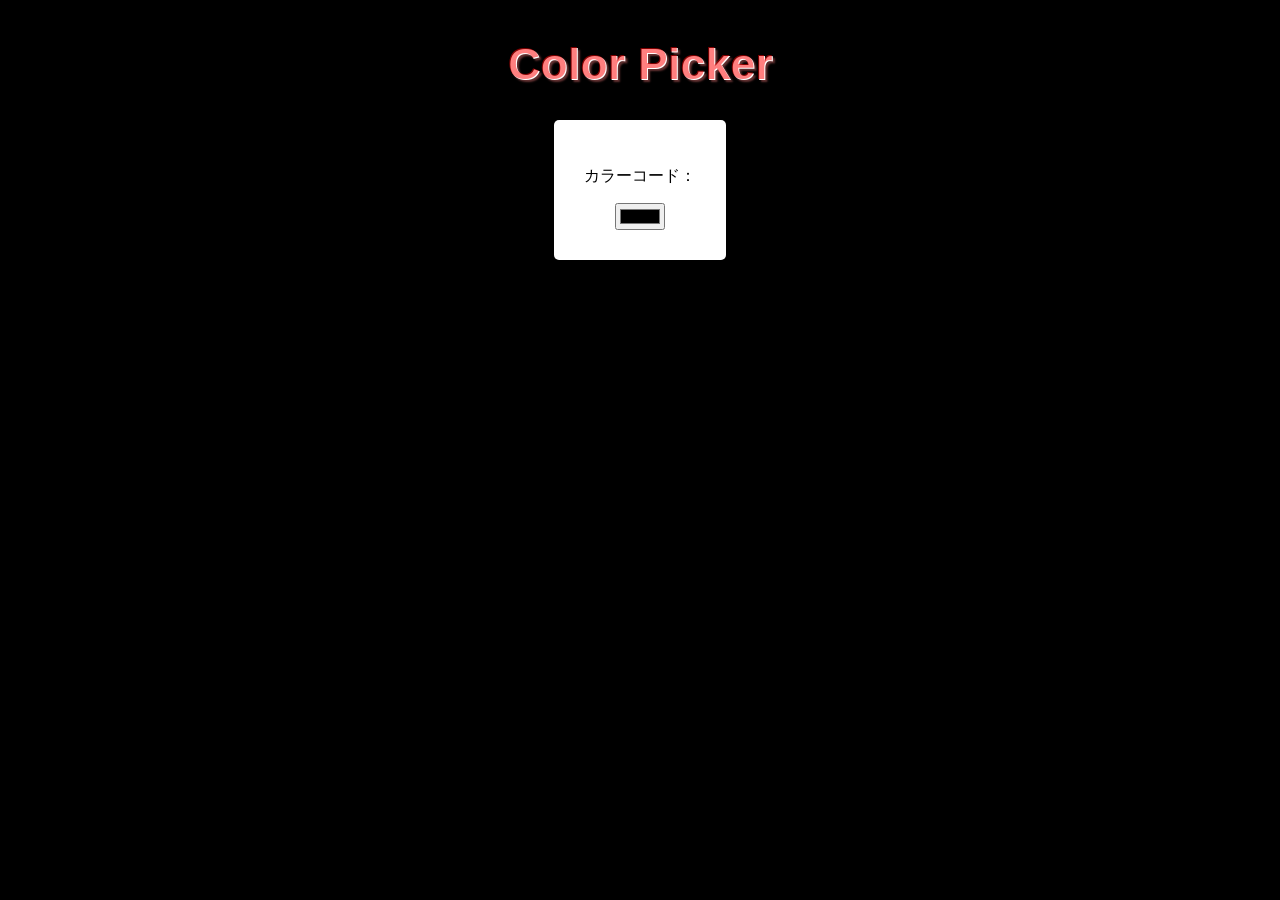
<file: color-picker/index.html>
<!DOCTYPE html>
<html lang="ja">
<head>
    <meta charset="UTF-8">
    <meta name="viewport" content="width=device-width, initial-scale=1.0">
    <title>ColorPicker</title>
    <link rel="stylesheet" href="./style.css">
</head>
<body>

    <h1>Color Picker</h1>

    <div>
        <p id="colorText">カラーコード：</p>  
        <input type="color" id="colorPicker">
    </div>
    
    <script src="./script.js"></script>
  
</body>
</html>
</file>
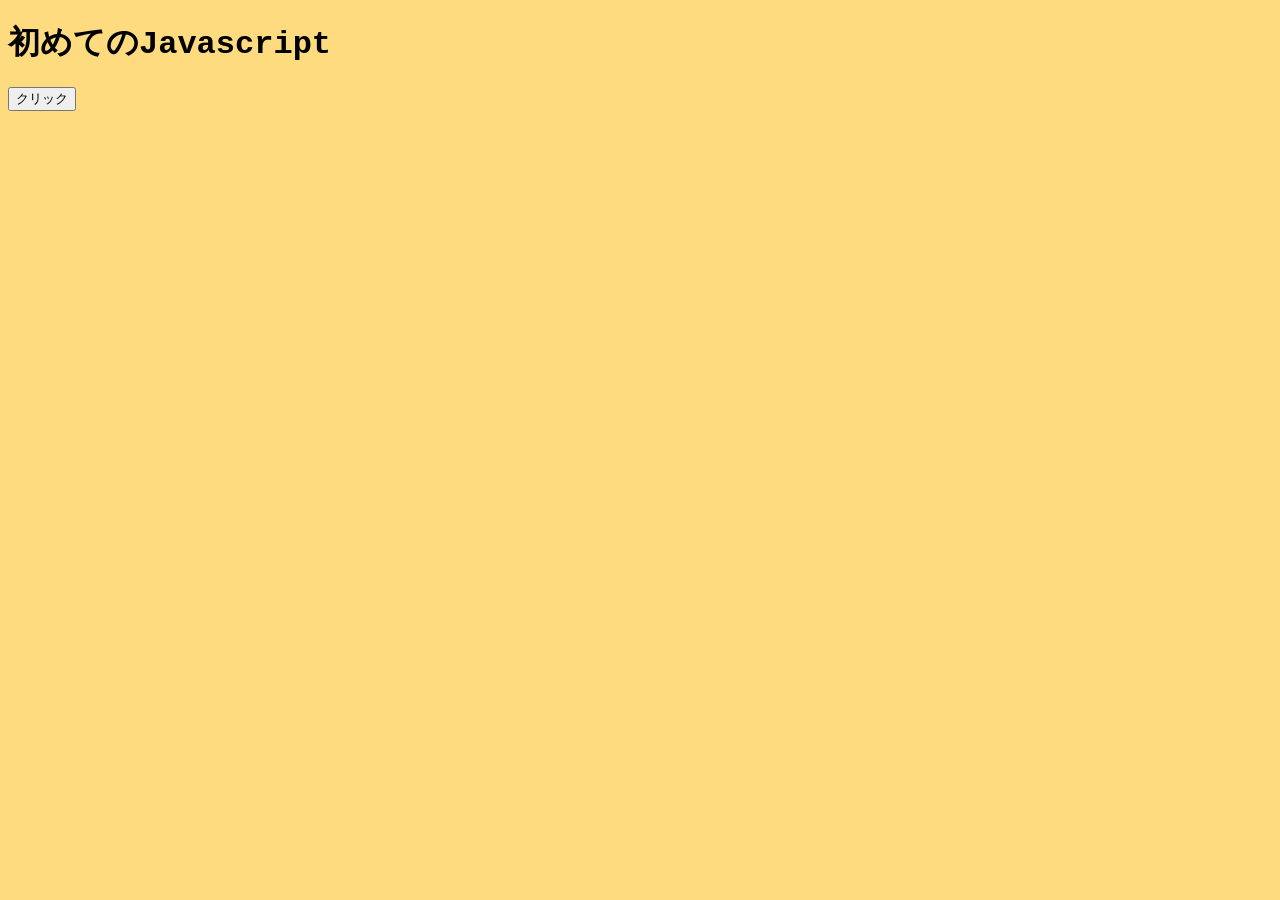
<file: javascript1/code.html>
<!DOCTYPE html>
<html lang="ja">
<head>
    <meta charset="UTF-8">
    <meta name="viewport" content="width=device-width, initial-scale=1.0">
    <title>Title</title>
    <link rel="stylesheet" href="./style.css"><!--CSSの連携-->
<script>//ここに書かれるものは外部のライブラリー連携のリンク</script>
</head>
<body>

    <h1>初めてのJavascript</h1>
    <button onclick="alert('Hello')">クリック</button>

    <script src="./code.js">//外部のjavascriotの連携の記述</script>
    <script>//直書き
        //javascriptの記述を書きます
        console.log("hello")


        //単独コメントアウト（一行）

        /*
        改行可能なコメントアウト
        
        
        */

        /**
         * リスト改行
         * 
         * 
         * 
        */

    </script>
</body>
</html>
</file>
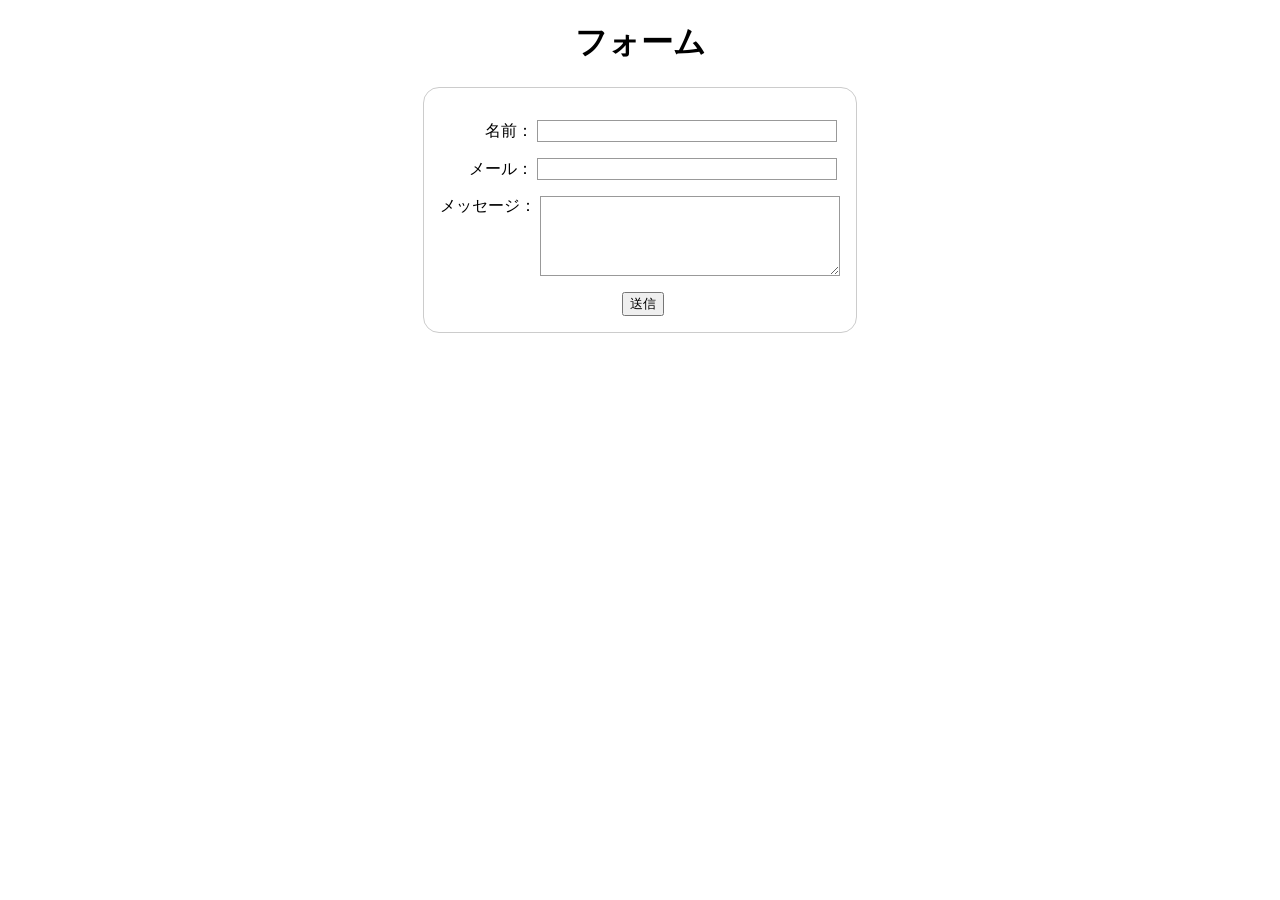
<file: javascript2/form.html>
<!DOCTYPE html>
<html lang="en">
<head>
    <meta charset="UTF-8">
    <meta name="viewport" content="width=device-width, initial-scale=1.0">
    <title>Document</title>
    <link rel="stylesheet" href="./style.css">
</head>
<body>
    <h1>フォーム</h1>
    <div class="form-submit">
  <p>
    <label>名前：</label>
    <input type="text" id="name" />
  </p>
  <p>
    <label>メール：</label>
    <input type="email" id="mail" />
  </p>
  <p>
    <label >メッセージ：</label>
    <textarea id="msg" ></textarea>
  </p>


  <button id="btn">送信</button>

</div>

 

 <div id="result"></div>

<script src="./script.js"></script>
    
</body>
</html>
</file>
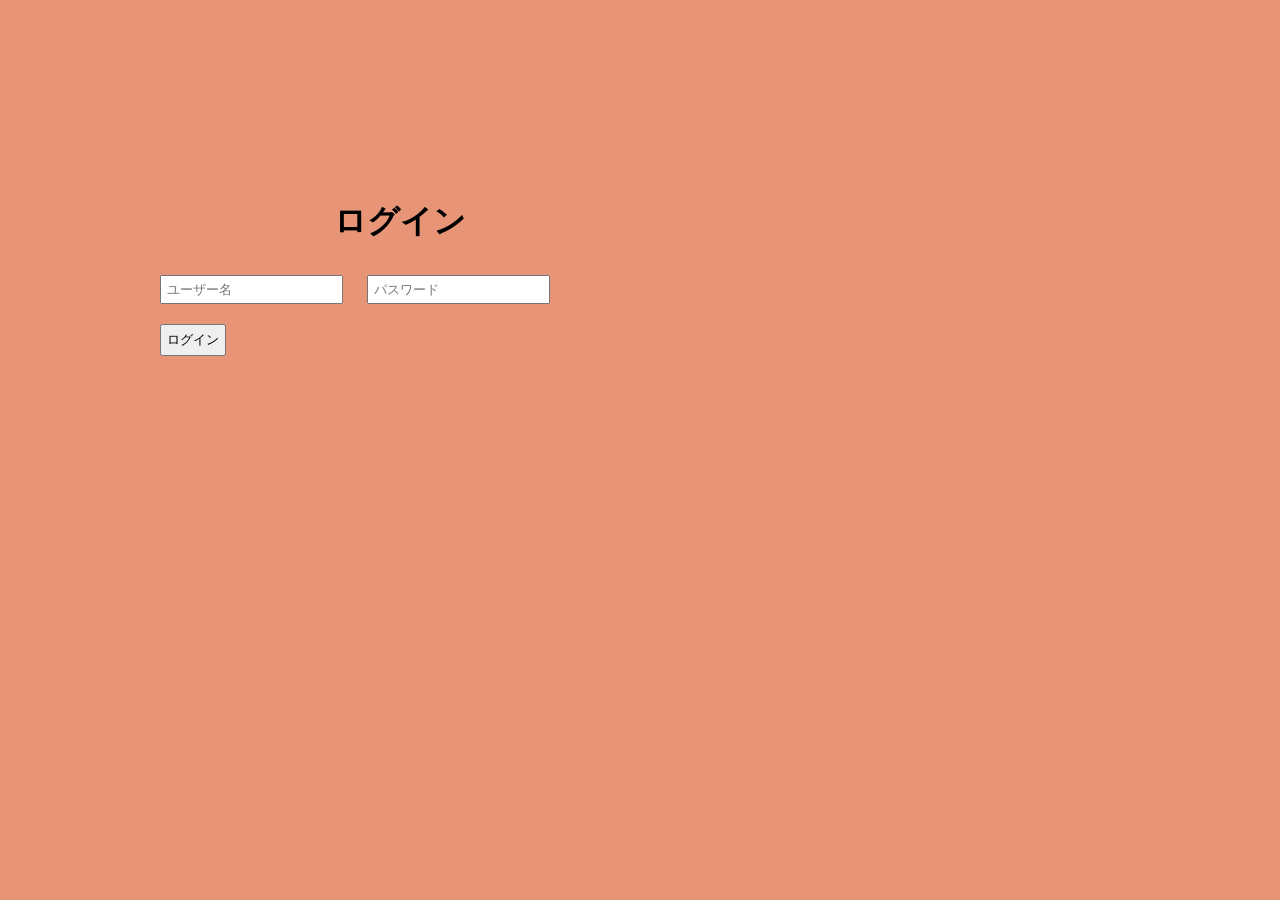
<file: javascript5/login.html>
<!DOCTYPE html>
<html lang="ja">
<head>
    <meta charset="UTF-8">
    <link rel="stylesheet" href="./style.css">
    <meta name="viewport" content="width=device-width, initial-scale=1.0">
    <title>ログイン</title>
</head>
<body>

    <h1>ログイン</h1>

    <input id="user" placeholder="ユーザー名">
    <input id="pass" type="password" placeholder="パスワード">

    <button id="login">ログイン</button>

    <div id="res"></div>

    <script>

        const users = [
            {name: "user1", pass:"pass1", active: true},
            {name: "user2", pass:"pass2", active: false}
        ]

        document.getElementById("login").addEventListener("click", function(){
            const u = document.getElementById("user").value;
            const p = document.getElementById("pass").value;
            const r = document.getElementById("res");

            const usr = users.find(x => x.name === u );

            if(!usr){
                r.textContent = "ユーザーが存在しない"
                r.className = "err";
                return;
            }

            if(!usr.active){
                r.textContent = "ユーザーが無効です";
                r.className = "deactive";
                return;
            }

            if(usr.pass === p){
                r.textContent = "ログイン成功";
                r.className = "ok";
            }else{
                r.textContent = "パスワードが違います";
                r.className = "err";
            }

        })

    </script>
</body>
</html>
</file>
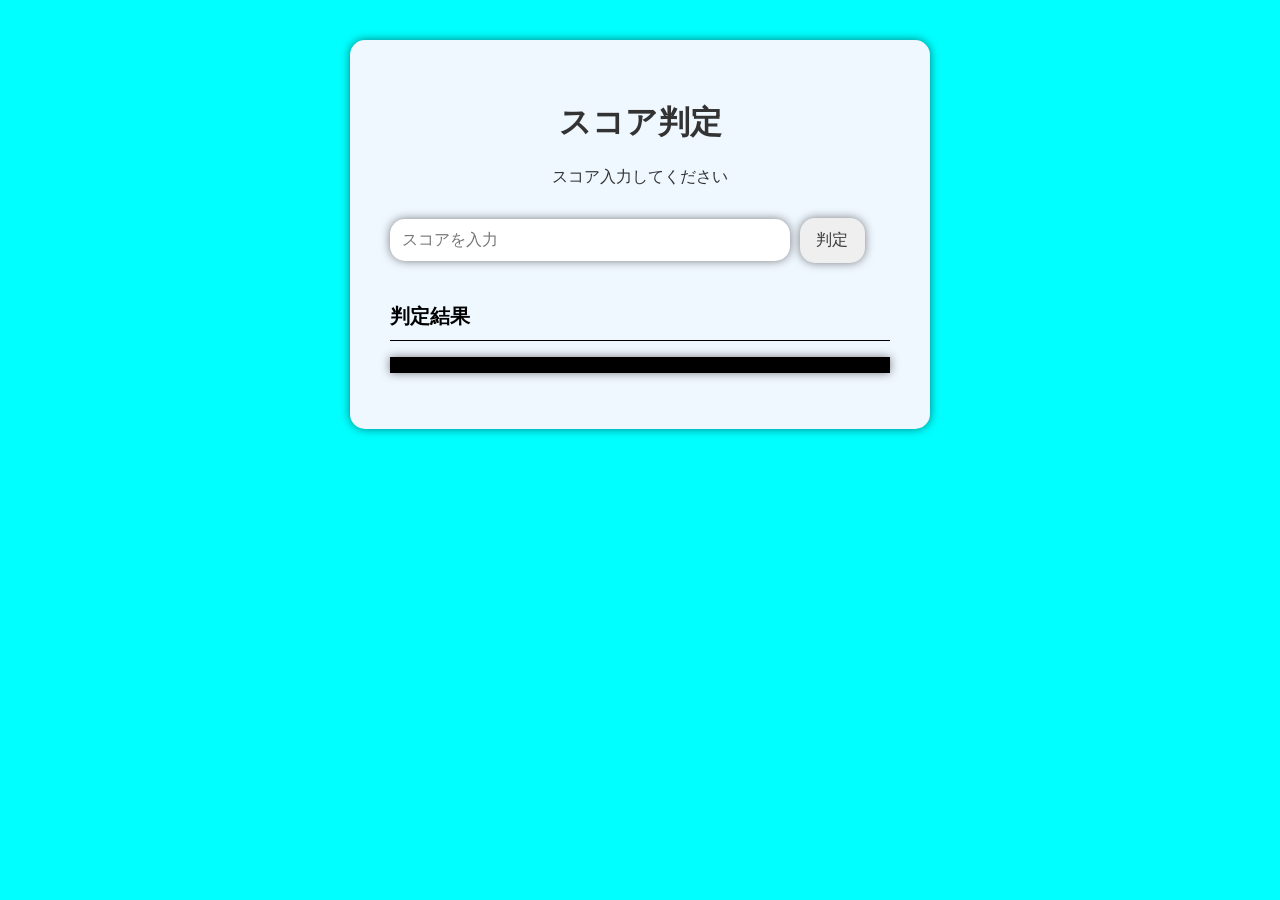
<file: javascript6/foreach.html>
<!DOCTYPE html>
<html lang="ja">
<head>
    <meta charset="UTF-8">
    <meta name="viewport" content="width=device-width, initial-scale=1.0">
    <title>スコア判定</title>
    <link rel="stylesheet" href="./style.css">
</head>
<body>

    <div class="app">
        <h1>スコア判定</h1>
        <p>スコア入力してください</p>

        <input type="text" id="input" placeholder="スコアを入力">

        <button id="btn">判定</button>

        <div class="res">
            <h2>判定結果</h2>
            <ul id="list"></ul>
        </div>
    </div>

    <script>

        const input = document.getElementById("input");
        const btn = document.getElementById("btn");
        const list = document.getElementById("list");


btn.addEventListener("click", function(){

     const v = input.value;
        const score = v.split(",");

        score.forEach(function(value){
            const score = Number(value);
            const item = document.createElement("li");

            if (score >= 80 && score <= 100){
                item.textContent = score + "点は合格です";
                item.className = "pass";
            }else if (score >= 0 && score <= 79){
                item.textContent = score + "点は不合格です";
                item.className = "nopass";
            }else{
                item.textContent = score + "点は判定の範囲外です";
                item.className = "err";
            }

            list.appendChild(item);
        });

})
       


    </script>
    
</body>
</html>
</file>
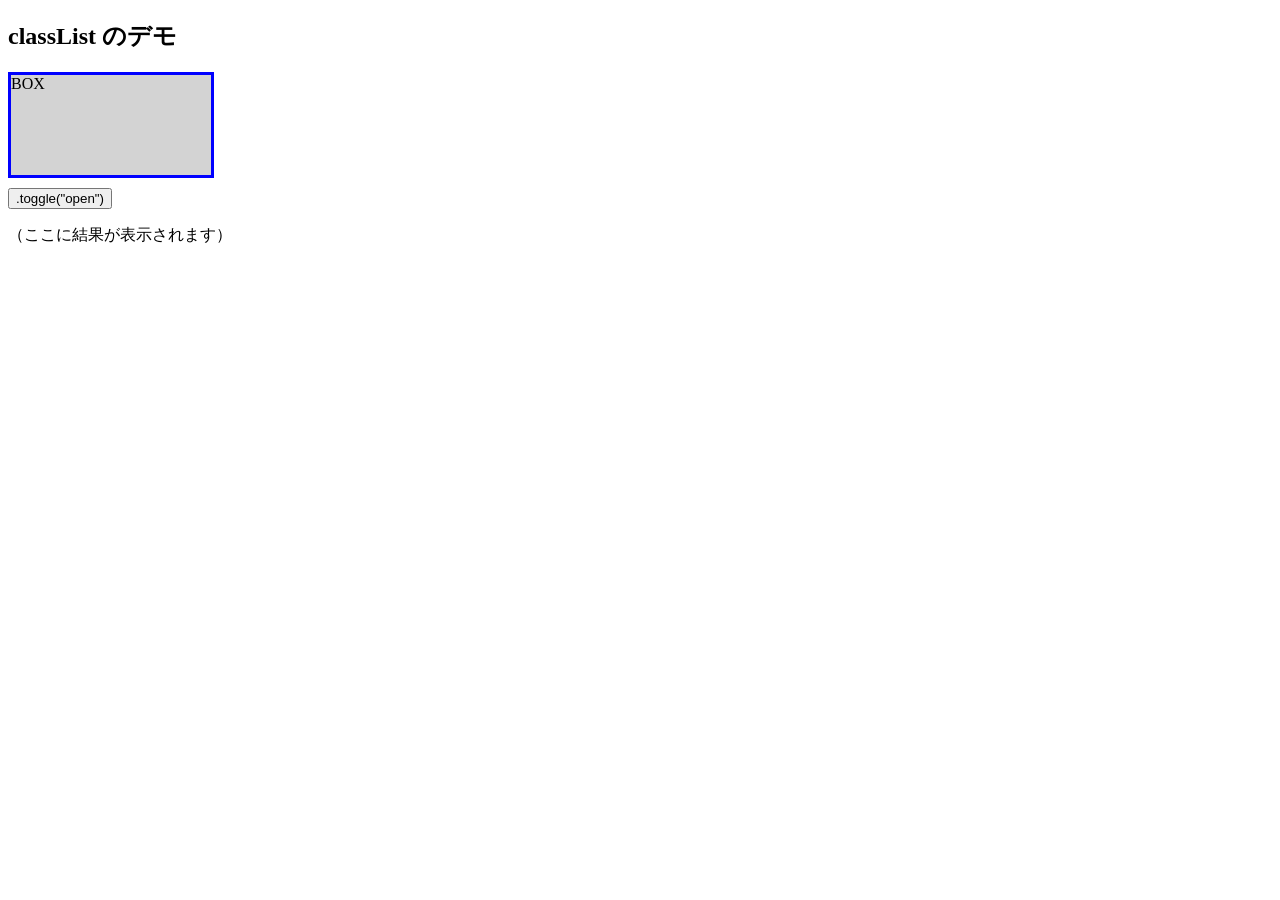
<file: javascript3/dom/classList.html>
<!DOCTYPE html>
<html lang="ja">
<head>
  <meta charset="UTF-8">
  <title>classList メソッド例</title>
  <style>
    #box {
      width: 200px;
      height: 100px;
      background: lightgray;
      margin: 10px 0;
      transition: 0.4s;
    }

    .active {
      border: 3px solid blue;
    }
    .open {
      transform: scale(1.2);
    }
    .hidden {
      display: none;
    }
  </style>
</head>
<body>
  <h2>classList のデモ</h2>
  <div id="box" class="hidden">BOX</div>
  <button id="toggleBtn">.toggle("open")</button>

  <p id="log">（ここに結果が表示されます）</p>

  <script src="./classList.js"></script>
</body>
</html>
</file>
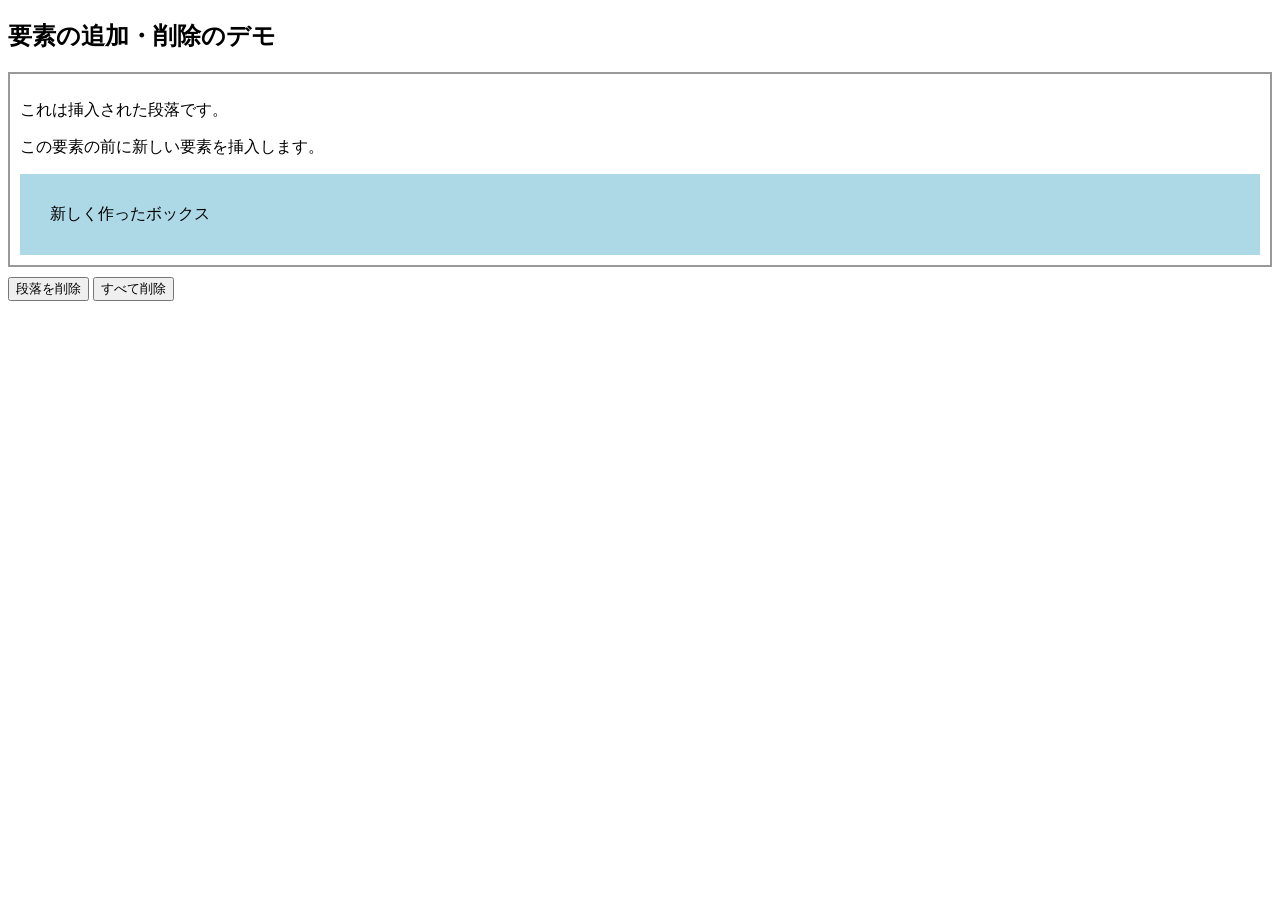
<file: javascript3/dom/create.html>
<!DOCTYPE html>
<html lang="ja">
<head>
  <meta charset="UTF-8">
  <title>DOM作成・削除メソッド例</title>
  <style>
    #container {
      border: 2px solid #999;
      padding: 10px;
      margin: 10px 0;
    }
  </style>
</head>
<body>
  <h2>要素の追加・削除のデモ</h2>
  <div id="container">
    <p id="ref">この要素の前に新しい要素を挿入します。</p>
  </div>
  
  <button id="removeBtn">段落を削除</button>
  <button id="clearBtn">すべて削除</button>

  <script src="./create.js"></script>
</body>
</html>
</file>
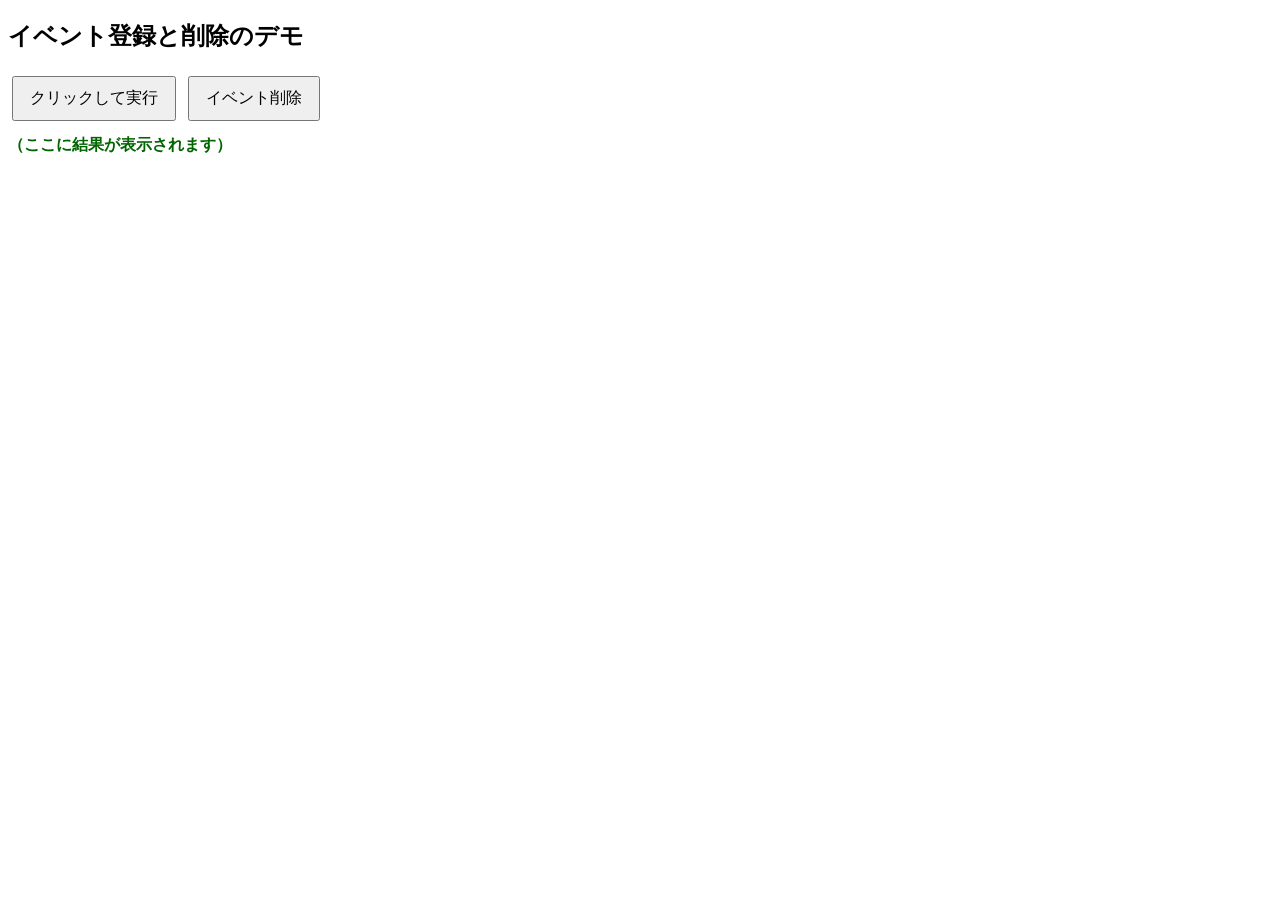
<file: javascript3/dom/event.html>
<!DOCTYPE html>
<html lang="ja">
<head>
  <meta charset="UTF-8">
  <title>addEventListener / removeEventListener の例</title>
  <style>
    button { padding: 10px 16px; margin: 4px; font-size: 16px; }
    #log { margin-top: 10px; font-weight: bold; color: darkgreen; }
  </style>
</head>
<body>
  <h2>イベント登録と削除のデモ</h2>

  <button id="myBtn">クリックして実行</button>
  <button id="removeBtn">イベント削除</button>

  <div id="log">（ここに結果が表示されます）</div>

  <script src="./event.js"></script>
</body>
</html>
</file>
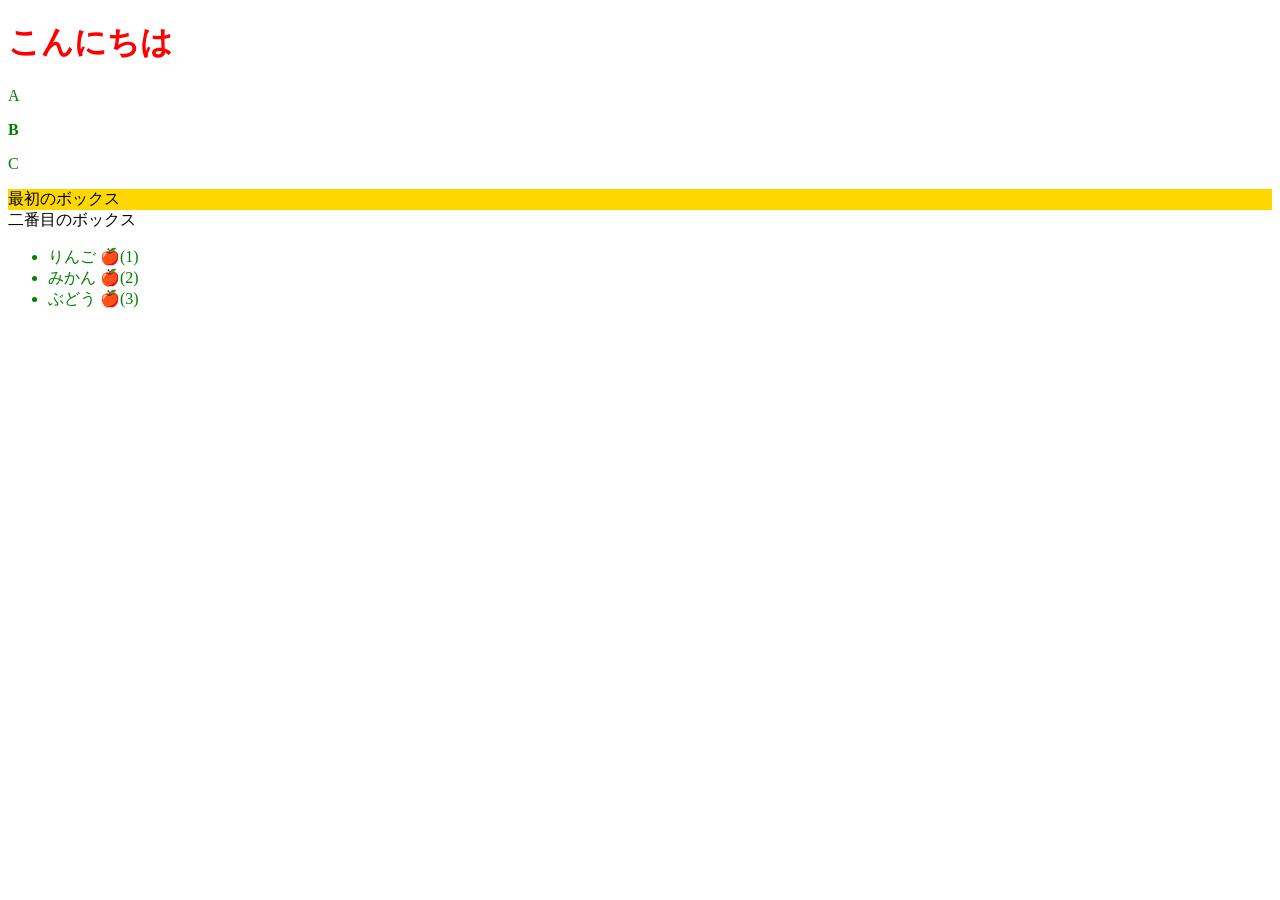
<file: javascript3/dom/get.html>
<!DOCTYPE html>
<html lang="ja">
<head>
  <meta charset="UTF-8">
  <title>DOM取得メソッド例</title>
</head>
<body>
  <h1 id="title">タイトル</h1>
  <p class="text">A</p>
  <p class="text">B</p>
  <p class="text">C</p>
  <div class="box">一番目のボックス</div>
  <div class="box">二番目のボックス</div>
  <ul>
    <li class="item">りんご</li>
    <li class="item">みかん</li>
    <li class="item">ぶどう</li>
  </ul>

  <script src="./get.js"></script>
</body>
</html>
</file>
<file: color-picker/style.css>
body{
    text-align: center;
    font-family: Verdana, Geneva, Tahoma, sans-serif;
    display: grid;
    place-items: center;
    height: 100px;
    background-color: black;
    color: white;
}

h1{
    color: 	rgb(255 0 0 / 50%);
    font-size: 45px;
    text-shadow: 1px 1px 0px #ffffff, 3px 3px 2px #663333; 
}

div{
    background-color: white;
    color: black;
    border-radius: 5px;
    box-shadow: 0 0 10px rgba(0, 0, 0, 0.5);
    padding: 30px;
}
</file>
<file: javascript1/style.css>
body{
    background-color: rgb(255, 219, 127);
    font-family: 'Courier New', Courier, monospace;
}
</file>
<file: javascript2/style.css>
body {
  /* フォームをページの中央に配置 */
  text-align: center;
}

.form-submit {
  display: inline-block;
  /* フォームの外枠 */
  padding: 1em;
  border: 1px solid #cccccc;
  border-radius: 1em;
}

p + p {
  margin-top: 1em;
}

label {
  /* 大きさと配置を統一 */
  display: inline-block;
  min-width: 90px;
  text-align: right;
}

input,
textarea {
  /* すべてのテキストフィールドのフォント設定を一致させる
     デフォルトで、 textarea には等幅フォントが設定されている */
  font: 1em sans-serif;
  /* テキストフィールドの大きさを統一 */
  width: 300px;
  box-sizing: border-box;
  /* フォームフィールド境界に合わせる */
  border: 1px solid #999999;
}

input:focus,
textarea:focus {
  /* 概要の幅とスタイルを設定 */
  outline-style: solid;
  /* アクティブな要素に少しハイライトを設定 */
  outline-color: black;
}

textarea {
  /* 複数行のテキストフィールドをラベルに揃える */
  vertical-align: top;
  /* テキスト入力に十分な空間を与える */
  height: 5em;
}

.button {
  /* ボタンを他のテキストフィールドと同じ場所に置く */
  padding-left: 90px; /* label 要素と同じサイズ */
}

button {
  /* このマージンは、ラベルとテキストフィールドの間のスペースと
     おおよそ同じスペースを表す */
  margin-left: 0.5em;
}
</file>
<file: javascript5/style.css>
body{
    font-family: Impact, Haettenschweiler, 'Arial Narrow Bold', sans-serif;
    background-color: rgb(232, 149, 119);
    max-width: 500px;
    margin: 50px;
    padding: 100px;
}

h1{
    margin-top: 50px;
    text-align: center;
}

input,button{
    margin:10px;
    padding: 5px;
    align-items: center;
}

div#result  {
    margin-top: 40px;
    text-align: center;
    font-weight: bold;
}

.ok{
    color: rgb(0, 255, 0);
}

.err{
    color: rgb(137, 4, 4);
}
.deactive{
    color: rgb(245, 229, 138);
}
</file>
<file: javascript6/style.css>
body{
    font-family: 'Courier New', Courier, monospace;
    background-color: aqua;
    margin: auto;
    padding: 40px;
}

.app{
    max-width: 500px;
    margin: 0 auto;
    background-color: aliceblue;
    padding: 40px;
    border-radius: 15px;
    box-shadow: 0 0 10px rgba(0, 0, 0, 0.5);
}

h1,p{
    text-align: center;
    color: #333333;
}

input{
    width: 400px;
    padding: 12px;
    font-size: 16px;
    box-sizing: border-box;
    margin-top: 15px;
    border-radius: 15px;
    border: 1px;
     box-shadow: 0 0 10px rgba(0, 0, 0, 0.5);
}

button{
    width: 65px;
    padding: 12px;
    margin-top: 12px;
    font-size: 16px;
    color: #333333;
    border-radius: 15px;
    cursor: pointer;
     box-shadow: 0 0 10px rgba(0, 0, 0, 0.5);
     border: 1px;
}

button:hover{
    background-color: #78d6f2;
}

.res{
 margin-top: 40px;
}

.res h2{
    font-size: 20px;
    border-bottom: 1px solid;
    padding-bottom: 10px;
}

ul{
padding: 0;
list-style:none;
}

.pass{
    color: rgb(0, 255, 0);
}

.nopass{
    color: rgb(241, 10, 10);
}
.err{
    color: rgb(245, 229, 138);
}

#list{
    background-color: black;
    padding: 8px;
    box-shadow: 0 0 10px rgba(0, 0, 0, 0.5);
}
</file>
